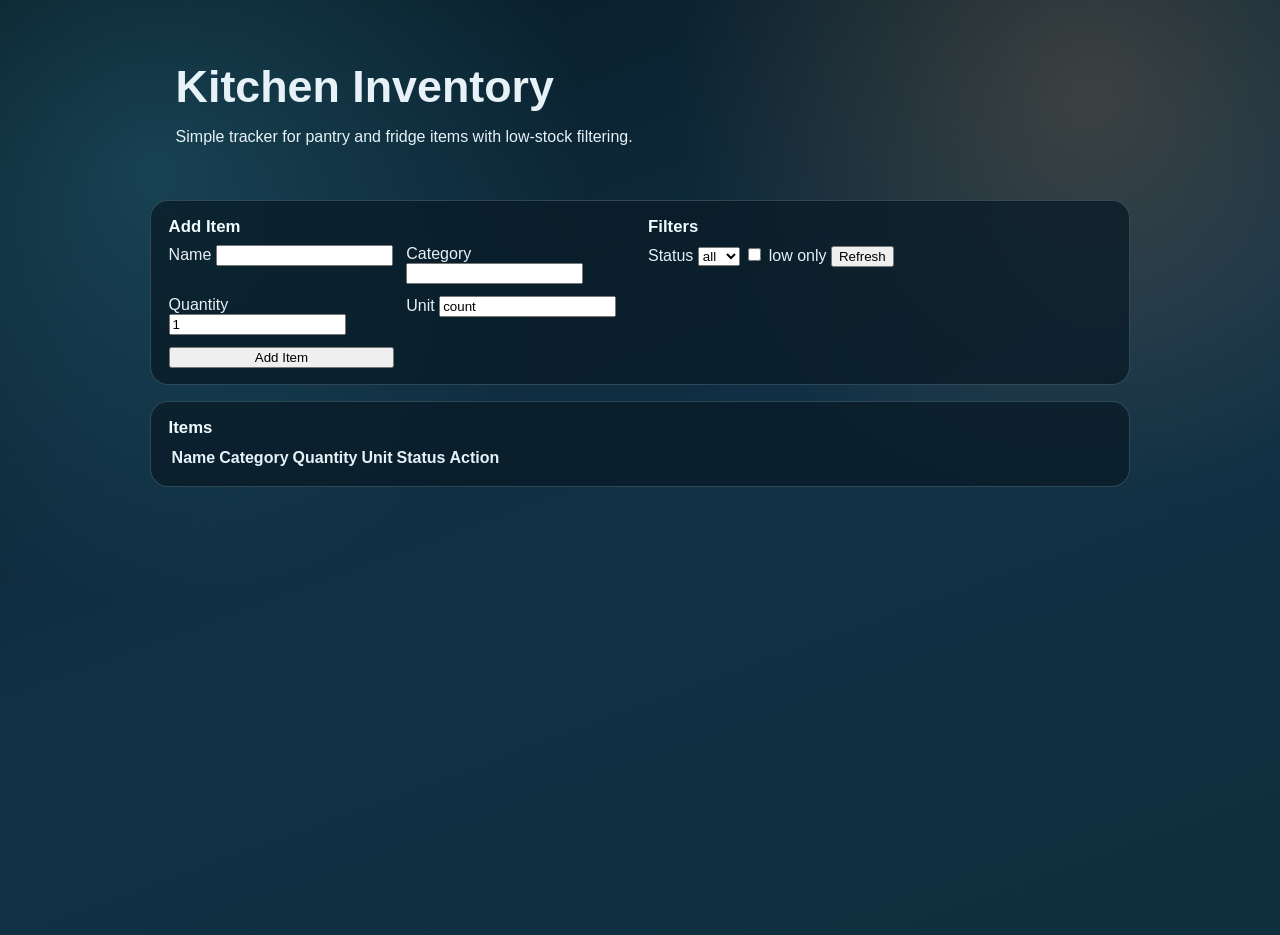
<file: clients/test/systems/kitchen-inventory/web/index.html>
<!doctype html>
<html lang="en">
  <head>
    <meta charset="UTF-8" />
    <meta name="viewport" content="width=device-width, initial-scale=1.0" />
    <title>Kitchen Inventory</title>
    <link rel="stylesheet" href="/web/styles.css" />
  </head>
  <body>
    <main class="shell">
      <header class="hero">
        <h1>Kitchen Inventory</h1>
        <p>Simple tracker for pantry and fridge items with low-stock filtering.</p>
      </header>

      <section class="panel split">
        <div>
          <h2>Add Item</h2>
          <form id="itemForm" class="form-grid">
            <label>
              Name
              <input id="name" required />
            </label>
            <label>
              Category
              <input id="category" required />
            </label>
            <label>
              Quantity
              <input id="quantity" type="number" min="0" value="1" required />
            </label>
            <label>
              Unit
              <input id="unit" value="count" required />
            </label>
            <button type="submit">Add Item</button>
          </form>
        </div>

        <div>
          <h2>Filters</h2>
          <div class="filters">
            <label>
              Status
              <select id="statusFilter">
                <option value="all">all</option>
                <option value="ok">ok</option>
                <option value="low">low</option>
                <option value="out">out</option>
              </select>
            </label>
            <label class="checkbox-row">
              <input id="lowOnly" type="checkbox" />
              low only
            </label>
            <button id="refreshBtn" type="button">Refresh</button>
          </div>
          <p id="summary" class="summary"></p>
        </div>
      </section>

      <section class="panel">
        <h2>Items</h2>
        <table>
          <thead>
            <tr>
              <th>Name</th>
              <th>Category</th>
              <th>Quantity</th>
              <th>Unit</th>
              <th>Status</th>
              <th>Action</th>
            </tr>
          </thead>
          <tbody id="itemRows"></tbody>
        </table>
      </section>

      <p id="statusMessage" class="status" role="status" aria-live="polite"></p>
    </main>

    <script src="/web/app.js" defer></script>
  </body>
</html>
</file>
<file: web/styles.css>
:root {
  --bg-deep: #071a23;
  --bg-mid: #113147;
  --ink: #e6f2f7;
  --ink-soft: #a9c7d5;
  --accent: #f4a259;
  --accent-cool: #49b6d6;
  --panel: rgba(10, 28, 39, 0.78);
  --border: rgba(169, 199, 213, 0.24);
}

* {
  box-sizing: border-box;
}

body {
  margin: 0;
  min-height: 100vh;
  font-family: "Space Grotesk", "IBM Plex Sans", "Trebuchet MS", sans-serif;
  color: var(--ink);
  background:
    radial-gradient(circle at 12% 18%, rgba(73, 182, 214, 0.22), transparent 32%),
    radial-gradient(circle at 85% 10%, rgba(244, 162, 89, 0.2), transparent 30%),
    linear-gradient(160deg, var(--bg-deep), var(--bg-mid) 52%, #0e2f3c);
  overflow-x: hidden;
}

.ambient {
  position: fixed;
  border-radius: 999px;
  filter: blur(18px);
  opacity: 0.34;
  z-index: 0;
  animation: drift 8s ease-in-out infinite alternate;
}

.ambient-left {
  width: 220px;
  height: 220px;
  left: -50px;
  bottom: 20%;
  background: rgba(244, 162, 89, 0.65);
}

.ambient-right {
  width: 290px;
  height: 290px;
  right: -80px;
  top: 12%;
  background: rgba(73, 182, 214, 0.5);
  animation-delay: 1.4s;
}

.shell {
  position: relative;
  z-index: 1;
  width: min(980px, 94vw);
  margin: 2.2rem auto;
  display: grid;
  gap: 1rem;
}

.hero {
  padding: 1.4rem 1.6rem;
}

.eyebrow {
  margin: 0;
  text-transform: uppercase;
  letter-spacing: 0.16rem;
  font-size: 0.72rem;
  color: var(--accent);
}

h1 {
  margin: 0.2rem 0;
  font-family: "Alegreya Sans SC", "Gill Sans", "Trebuchet MS", sans-serif;
  font-weight: 700;
  font-size: clamp(1.8rem, 4vw, 2.8rem);
}

.subtitle {
  margin: 0;
  color: var(--ink-soft);
  max-width: 64ch;
}

.panel {
  backdrop-filter: blur(6px);
  background: var(--panel);
  border: 1px solid var(--border);
  border-radius: 18px;
  padding: 1rem 1.1rem;
}

.panel h2 {
  margin-top: 0;
  margin-bottom: 0.5rem;
  font-size: 1.05rem;
  color: #f0fbff;
}

.mode-grid {
  display: flex;
  gap: 0.65rem;
  flex-wrap: wrap;
}

.mode-btn {
  border: 1px solid var(--border);
  border-radius: 999px;
  padding: 0.46rem 0.95rem;
  background: transparent;
  color: var(--ink);
  cursor: pointer;
  transition: transform 160ms ease, border-color 160ms ease, background 160ms ease;
}

.mode-btn:hover {
  transform: translateY(-1px);
  border-color: rgba(244, 162, 89, 0.7);
}

.mode-btn.active {
  border-color: transparent;
  background: linear-gradient(95deg, var(--accent), #f7c187);
  color: #1d1e20;
  font-weight: 600;
}

.mode-summary {
  margin: 0.8rem 0 0;
  color: var(--ink-soft);
}

.form-grid {
  display: grid;
  gap: 0.75rem;
  grid-template-columns: 1fr 1fr;
}

.field {
  display: grid;
  gap: 0.35rem;
}

.field span {
  color: var(--ink-soft);
  font-size: 0.84rem;
  letter-spacing: 0.01rem;
}

.field input,
.field textarea,
.field select {
  border: 1px solid rgba(169, 199, 213, 0.28);
  border-radius: 10px;
  background: rgba(6, 16, 24, 0.56);
  color: var(--ink);
  padding: 0.55rem 0.62rem;
  font: inherit;
}

.field input:focus,
.field textarea:focus,
.field select:focus {
  outline: none;
  border-color: rgba(73, 182, 214, 0.84);
  box-shadow: 0 0 0 2px rgba(73, 182, 214, 0.2);
}

.field-wide {
  grid-column: 1 / -1;
}

.task-header {
  display: flex;
  justify-content: space-between;
  align-items: center;
  gap: 0.8rem;
  margin-bottom: 0.7rem;
}

.schema-badge {
  display: inline-block;
  margin-left: 0.45rem;
  border: 1px solid rgba(73, 182, 214, 0.5);
  border-radius: 999px;
  padding: 0.1rem 0.48rem;
  font-size: 0.72rem;
  font-weight: 600;
  letter-spacing: 0.02rem;
  color: #b8ebfa;
  background: rgba(73, 182, 214, 0.15);
  vertical-align: middle;
}

.info-icon {
  margin-left: 0.35rem;
  width: 1.35rem;
  height: 1.35rem;
  border: 1px solid rgba(169, 199, 213, 0.45);
  border-radius: 999px;
  background: rgba(6, 16, 24, 0.5);
  color: #d7f3fb;
  font-size: 0.78rem;
  font-weight: 700;
  line-height: 1;
  cursor: pointer;
  vertical-align: middle;
}

.info-icon:hover {
  border-color: rgba(73, 182, 214, 0.9);
}

.schema-info {
  margin: 0 0 0.65rem;
  padding: 0.55rem 0.65rem;
  border: 1px solid rgba(73, 182, 214, 0.38);
  border-radius: 10px;
  background: rgba(6, 16, 24, 0.52);
  color: var(--ink-soft);
  font-size: 0.86rem;
}

.task-actions {
  display: flex;
  gap: 0.5rem;
  flex-wrap: wrap;
}

.task-add-btn {
  padding: 0.38rem 0.8rem;
}

.ghost-btn {
  border: 1px solid rgba(169, 199, 213, 0.35);
  border-radius: 999px;
  padding: 0.38rem 0.8rem;
  color: var(--ink-soft);
  background: transparent;
  cursor: pointer;
}

.ghost-btn:hover {
  border-color: rgba(73, 182, 214, 0.8);
  color: var(--ink);
}

.draft-status {
  margin: 0 0 0.65rem;
  color: var(--ink-soft);
  min-height: 1.1rem;
  font-size: 0.88rem;
}

.state-filter {
  display: flex;
  gap: 0.5rem;
  flex-wrap: wrap;
  margin-bottom: 0.75rem;
}

.chip {
  border: 1px solid rgba(169, 199, 213, 0.3);
  border-radius: 999px;
  padding: 0.28rem 0.72rem;
  color: var(--ink-soft);
  background: rgba(6, 16, 24, 0.44);
  cursor: pointer;
}

.chip.active {
  border-color: rgba(73, 182, 214, 0.8);
  color: var(--ink);
  background: rgba(73, 182, 214, 0.22);
}

.task-board {
  display: grid;
  gap: 0.55rem;
}

.task-row {
  display: grid;
  grid-template-columns: 1fr 120px 120px 88px;
  gap: 0.5rem;
}

.task-row input,
.task-row select {
  border: 1px solid rgba(169, 199, 213, 0.28);
  border-radius: 10px;
  background: rgba(6, 16, 24, 0.56);
  color: var(--ink);
  padding: 0.48rem 0.6rem;
  font: inherit;
}

.task-row input:focus,
.task-row select:focus {
  outline: none;
  border-color: rgba(73, 182, 214, 0.84);
}

.remove-btn {
  border: 1px solid rgba(244, 162, 89, 0.5);
  border-radius: 10px;
  background: rgba(244, 162, 89, 0.18);
  color: #ffdcbf;
  cursor: pointer;
  font: inherit;
  padding: 0.48rem 0.5rem;
}

.remove-btn:hover {
  background: rgba(244, 162, 89, 0.28);
}

.split {
  display: grid;
  gap: 1rem;
  grid-template-columns: 1fr 1fr;
}

.gate-name {
  margin-top: 0;
  font-size: 1.2rem;
  font-weight: 600;
}

.checklist,
.task-list {
  margin: 0;
  padding-left: 1.1rem;
  color: var(--ink-soft);
}


.readiness-list {
  margin-top: 0.65rem;
}

.status-summary {
  margin: 0.65rem 0;
  color: var(--ink-soft);
  font-size: 0.9rem;
}

.status-board {
  display: grid;
  gap: 0.6rem;
  margin-top: 0.5rem;
}

.status-card {
  border: 1px solid rgba(169, 199, 213, 0.25);
  border-radius: 12px;
  background: rgba(6, 16, 24, 0.5);
  padding: 0.65rem 0.75rem;
}

.status-card h3 {
  margin: 0 0 0.3rem;
  font-size: 0.95rem;
  color: #d9f5ff;
}

.status-card p {
  margin: 0.2rem 0;
  color: var(--ink-soft);
  font-size: 0.88rem;
}

.evolution-card {
  border: 1px solid rgba(73, 182, 214, 0.35);
}

.evolution-meta {
  display: flex;
  gap: 0.4rem;
  flex-wrap: wrap;
  margin-top: 0.25rem;
}

.evolution-tag {
  border: 1px solid rgba(169, 199, 213, 0.38);
  border-radius: 999px;
  padding: 0.08rem 0.42rem;
  font-size: 0.72rem;
  color: var(--ink-soft);
  background: rgba(6, 16, 24, 0.55);
}

.evolution-actions {
  display: flex;
  gap: 0.45rem;
  flex-wrap: wrap;
  margin-top: 0.5rem;
}

.evolution-actions .mode-btn,
.evolution-actions .ghost-btn {
  padding: 0.3rem 0.7rem;
}

.details-panel {
  margin-top: 0.7rem;
}

.details-panel summary {
  cursor: pointer;
  color: var(--ink-soft);
  font-size: 0.86rem;
  margin-bottom: 0.4rem;
}

.packet {
  margin: 0;
  max-height: 280px;
  overflow: auto;
  padding: 0.8rem;
  border-radius: 12px;
  background: rgba(6, 16, 24, 0.66);
  border: 1px solid rgba(169, 199, 213, 0.15);
  color: #c8effa;
}

.scaffold-preview {
  max-height: 360px;
  white-space: pre;
}

@keyframes drift {
  from {
    transform: translateY(-8px);
  }
  to {
    transform: translateY(12px);
  }
}

@media (max-width: 820px) {
  .split {
    grid-template-columns: 1fr;
  }

  .form-grid {
    grid-template-columns: 1fr;
  }

  .task-row {
    grid-template-columns: 1fr;
  }

  .shell {
    margin: 1.1rem auto;
  }
}
</file>
